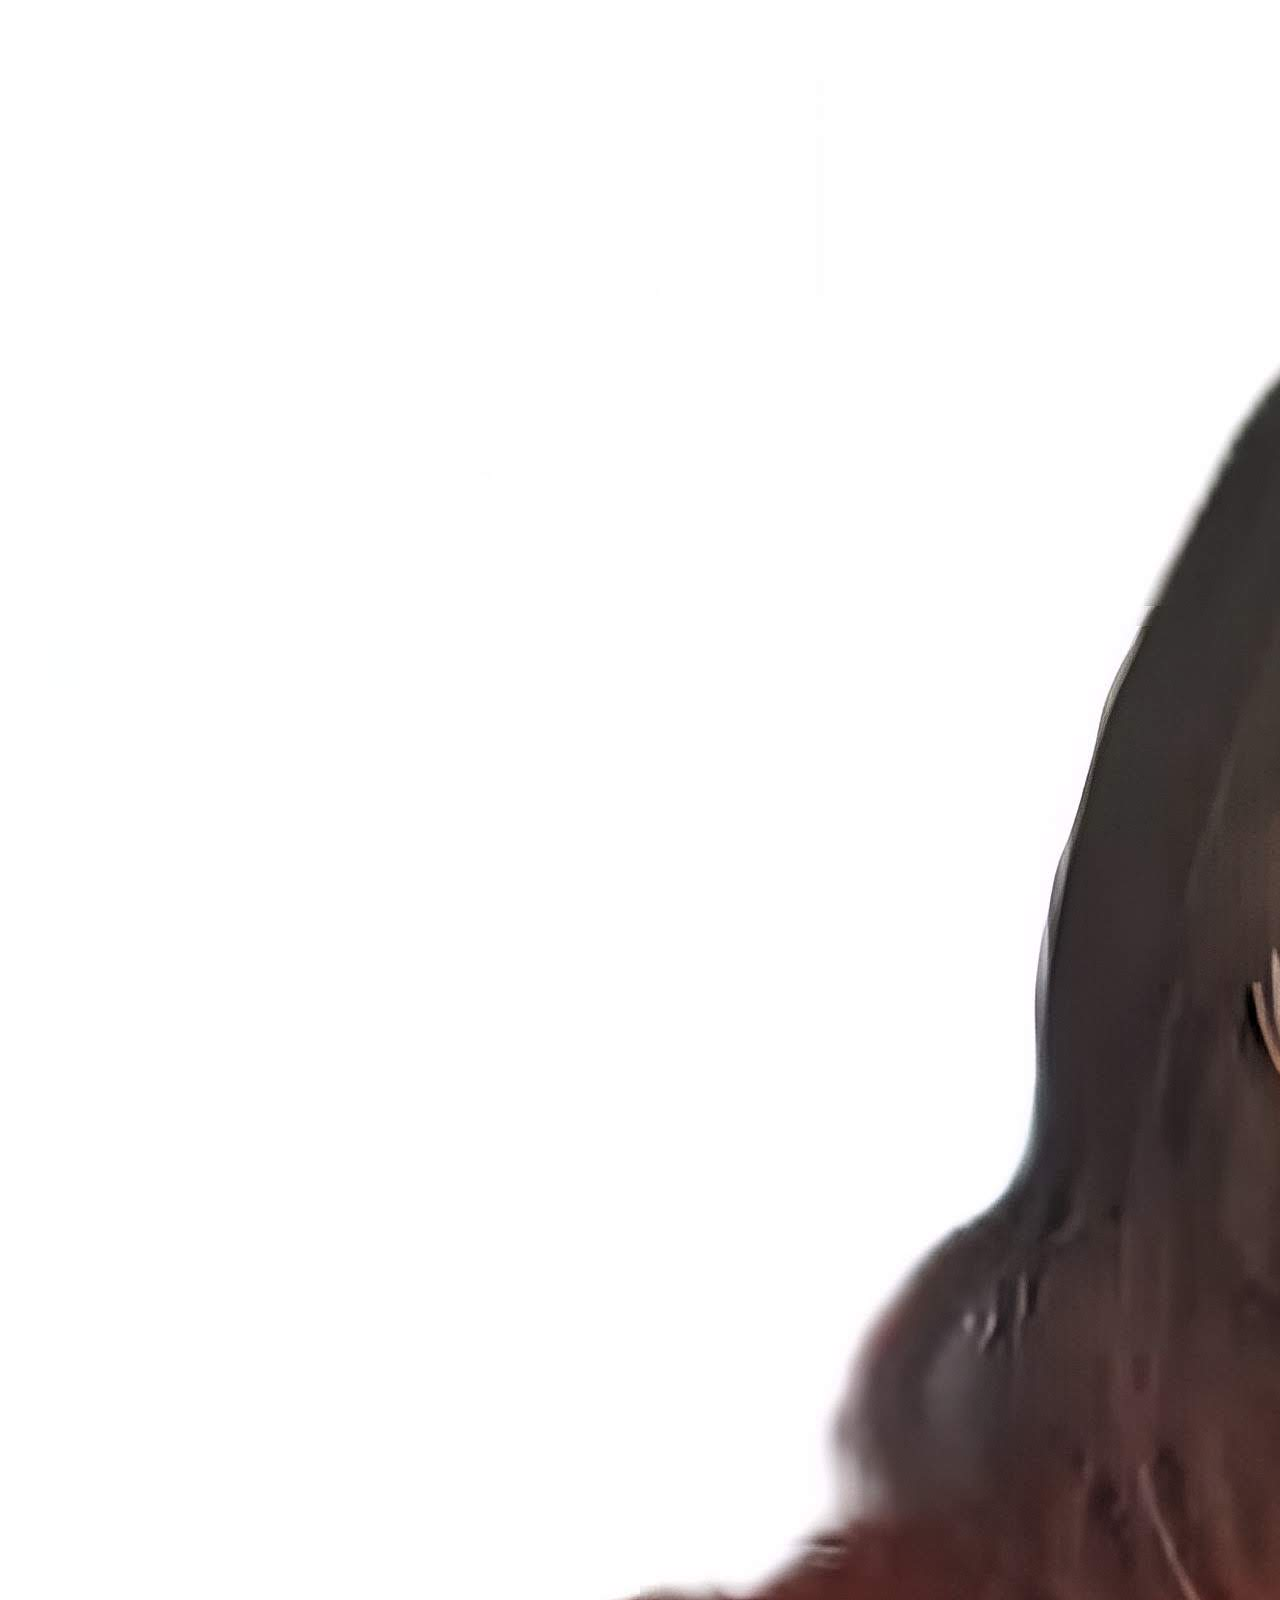
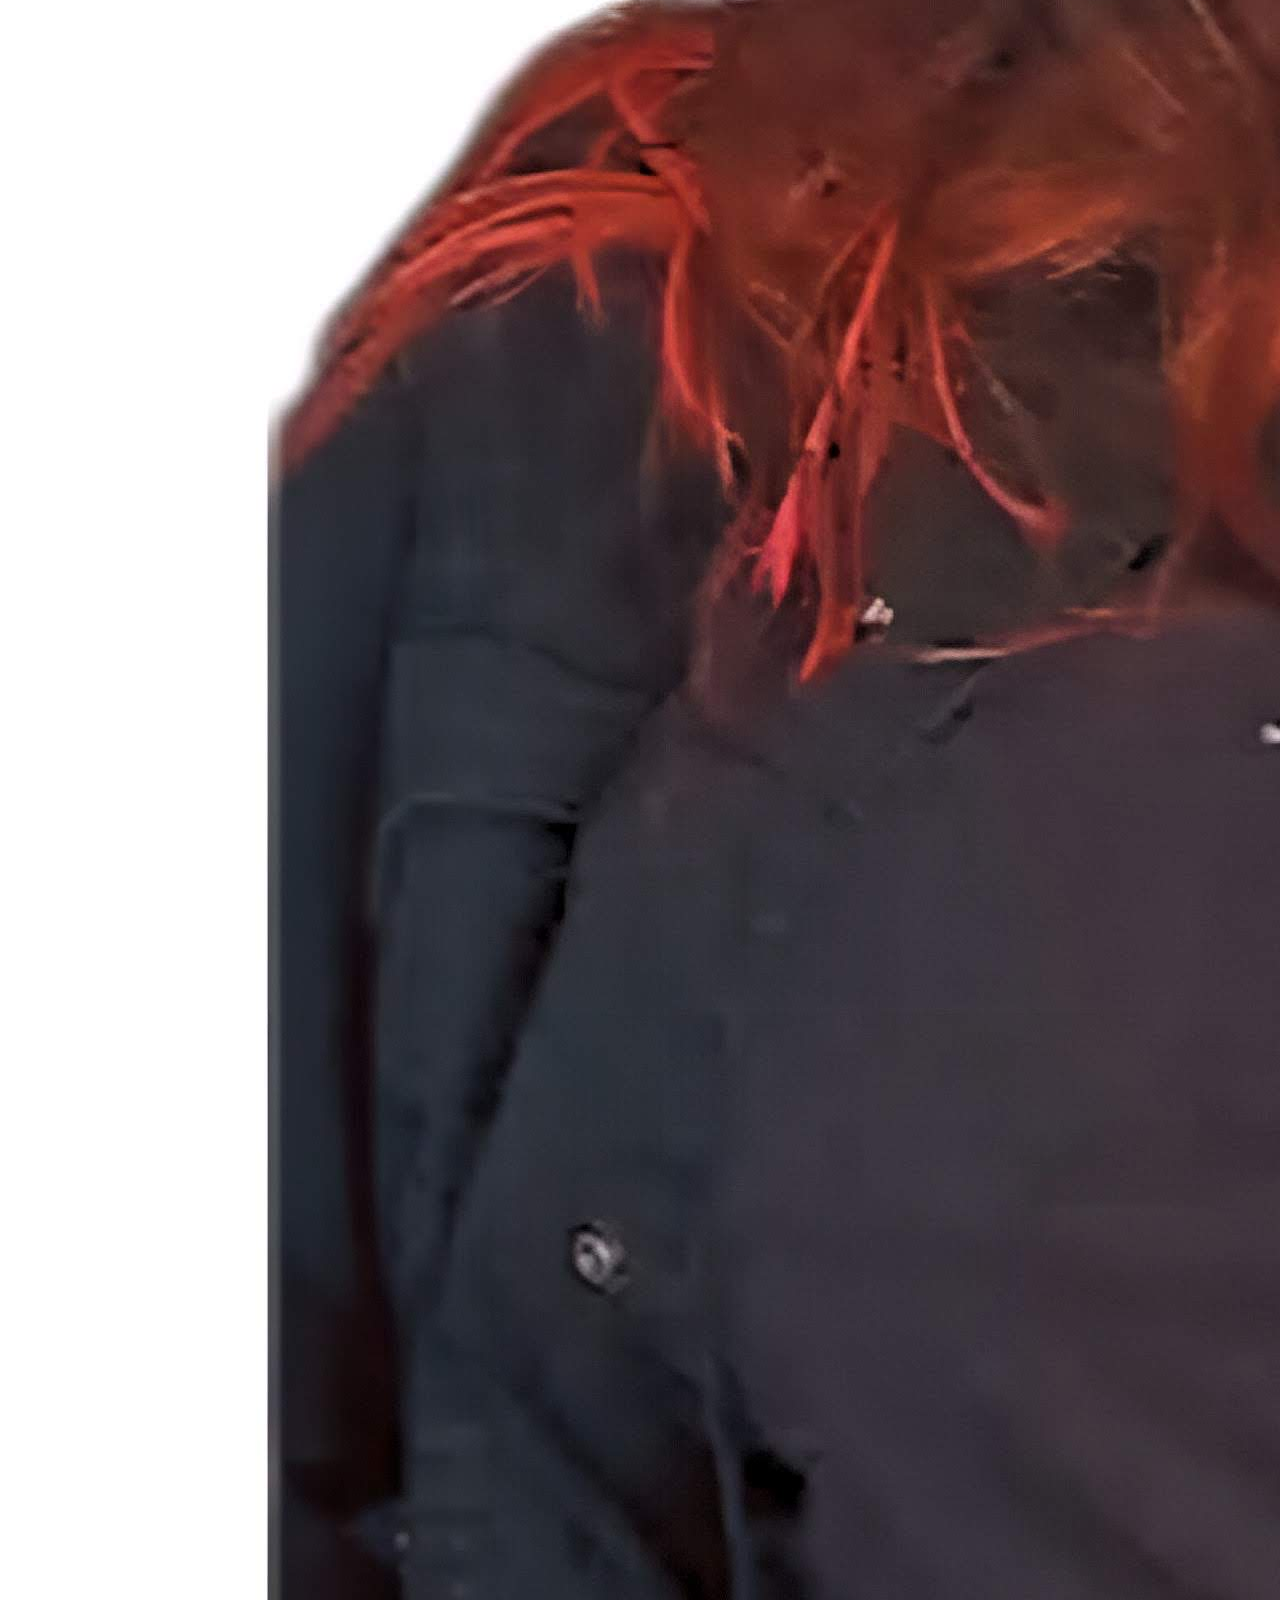
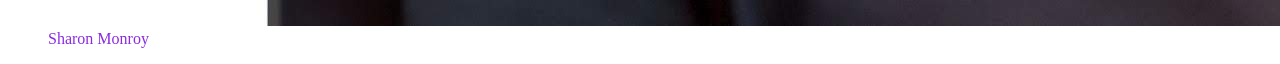
<file: src/index.html>
<!DOCTYPE html>
<html lang="es">
  <head>
    <meta charset="UTF-8" />
    <meta http-equiv="X-UA-Compatible" content="IE=edge" />
    <meta name="viewport" content="width=device-width, initial-scale=1.0" />
    <link rel="stylesheet" href="./css/main.css" />
    <title>Sharon Monroy</title>
  </head>
  <body>
    <figure>
      <img src="./img/me.jpg" alt="Foto de la desarrolladora" />
      <figcaption>Sharon Monroy</figcaption>
    </figure>
    <script src="./js/main.js"></script>
  </body>
</html>
</file>
<file: src/css/main.css>
figcaption{
  color: blueviolet;
}
</file>
